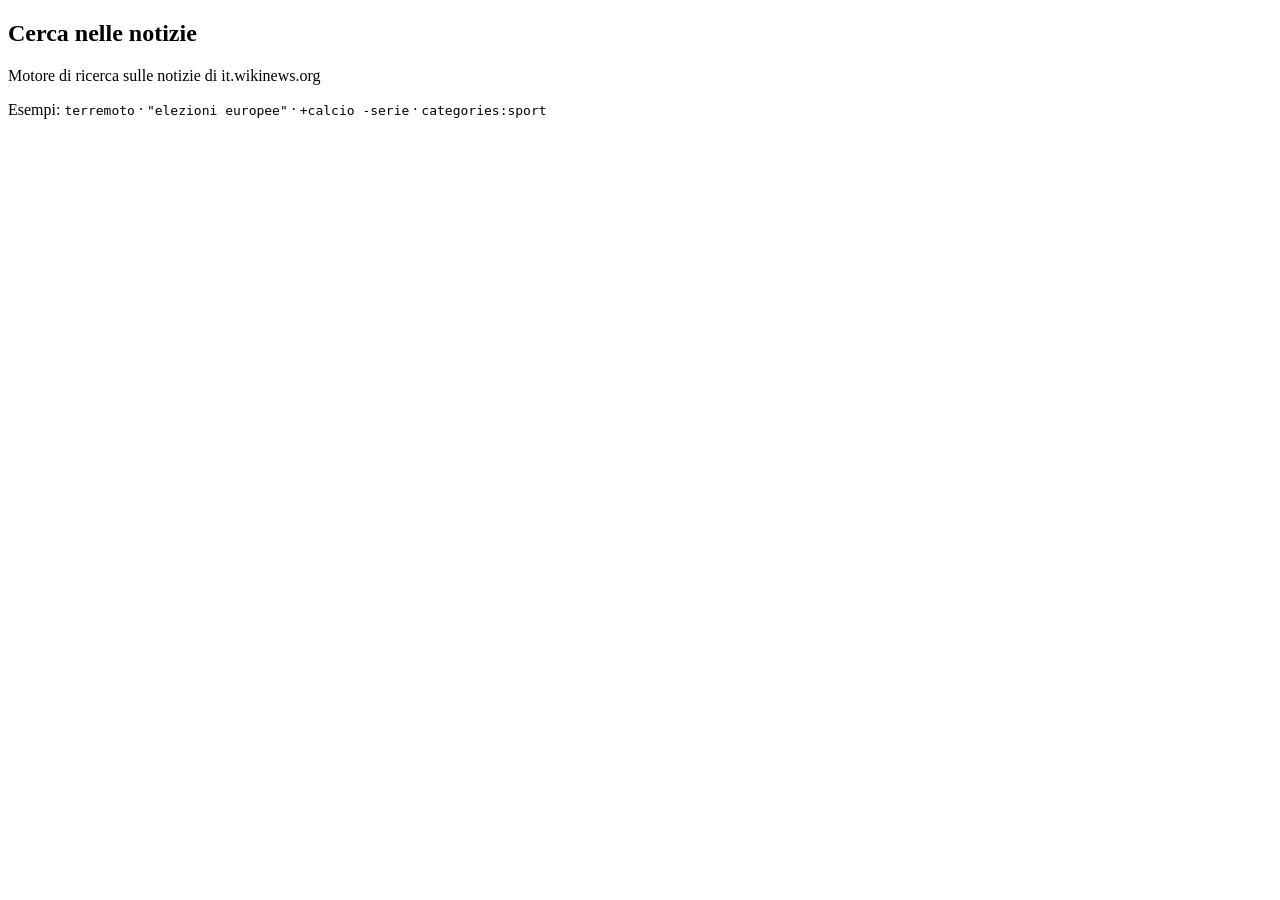
<file: wikinews/src/main/resources/templates/home.html>
<!DOCTYPE html>
<html lang="it" xmlns:th="http://www.thymeleaf.org">
<head th:replace="~{fragments/head :: head('Wikinews Search')}"></head>
<body>

<header th:replace="~{fragments/header :: header}"></header>

<main class="wrap">
    <section class="hero">
        <h1>Cerca nelle notizie</h1>
        <p>Motore di ricerca sulle notizie di it.wikinews.org</p>
    </section>

    <form th:replace="~{fragments/searchBar :: searchBar}"></form>

    <div class="help">
        Esempi: <code>terremoto</code> · <code>"elezioni europee"</code> · <code>+calcio -serie</code> ·
        <code>categories:sport</code>
    </div>
</main>

<footer th:replace="~{fragments/footer :: footer}"></footer>

</body>
</html>
</file>
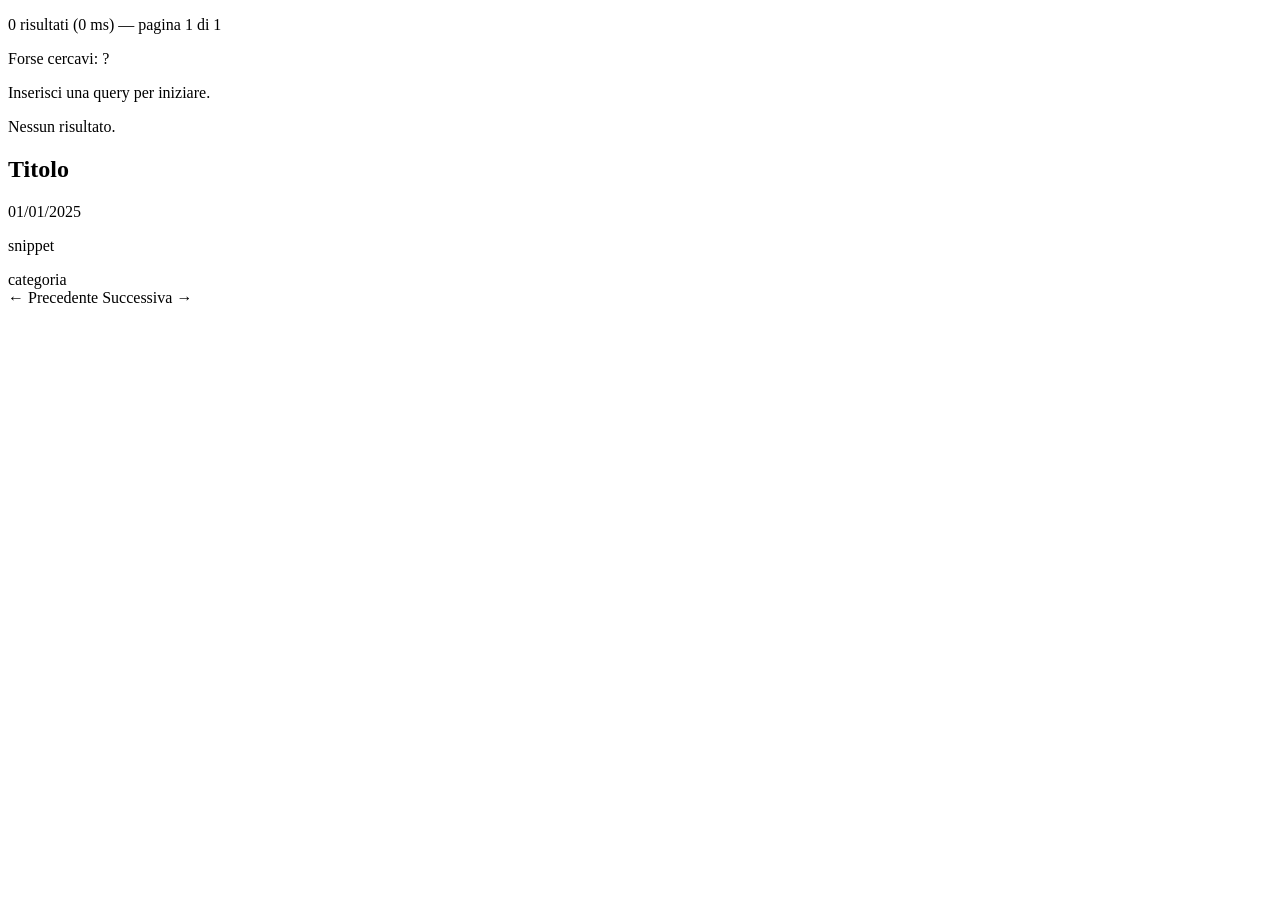
<file: wikinews/src/main/resources/templates/search.html>
<!DOCTYPE html>
<html lang="it" xmlns:th="http://www.thymeleaf.org">
<head th:replace="~{fragments/head :: head('Risultati · Wikinews Search')}"></head>
<body>
<!--/*
  VARIABILI DEL MODEL (riempite da SearchController.search):
    q, category, from, to, sort   -> parametri della ricerca corrente
    response                      -> SearchResponse (totalHits, tookMs, page, totalPages, results)
    error                         -> messaggio di errore (se la ricerca fallisce)
  Ogni elemento di response.results (r) ha: url, title, date, snippet, categories.
*/-->

<header th:replace="~{fragments/header :: header}"></header>

<main class="wrap">

    <form th:replace="~{fragments/searchBar :: searchBar}"></form>

    <!-- Errore -->
    <div class="error" th:if="${error}" th:text="${error}" role="alert"></div>

    <!-- Riepilogo risultati -->
    <p class="meta" th:if="${response}">
        <span th:text="${#numbers.formatInteger(response.totalHits, 1, 'POINT')}">0</span> risultati
        (<span th:text="${response.tookMs}">0</span> ms) — pagina
        <span th:text="${response.page}">1</span> di <span th:text="${response.totalPages}">1</span>
    </p>

    <!-- Suggerimento di ricerca -->
    <div class="suggestion"
        th:if="${response != null
                and response.suggestedQuery != null}">

        <p>
            Forse cercavi:
            <strong class="suggested-query"
                    th:text="${response.suggestedQuery}">
            </strong>?
        </p>

    </div>

    <p class="meta" th:if="${response == null and error == null}">Inserisci una query per iniziare.</p>

    <section th:if="${response}">
        <p th:if="${response.results.empty}">Nessun risultato.</p>

        <!-- Un risultato -->
        <article class="hit" th:each="r : ${response.results}">
            <h2><a th:href="${r.url}" th:text="${r.title}" target="_blank" rel="noopener">Titolo</a></h2>
            <div class="meta hit-date" th:if="${r.date}"
                 th:text="${#dates.format(r.date, 'dd/MM/yyyy')}">01/01/2025</div>
            <p class="snippet" th:utext="${r.snippet}">snippet</p>

            <!-- Categorie: click = nuova ricerca con quel filtro -->
            <div class="tags">
                <a th:each="c : ${r.categories}" th:text="${c}"
                   th:href="@{/search(q=${q}, category=${c}, sort=${sort})}">categoria</a>
            </div>
        </article>

        <!-- Paginazione: mantiene q, filtri e ordinamento, cambia solo page -->
        <nav class="pager" aria-label="Paginazione" th:if="${response.totalPages > 1}">
            <a th:if="${response.page > 1}"
               th:href="@{/search(
                    q=${q},
                    category=${category},
                    from=${from},
                    to=${to},
                    sort=${sort},
                    page=${response.page - 1})}">← Precedente</a>
            <span th:unless="${response.page > 1}"></span>

            <a th:if="${response.page < response.totalPages}"
               th:href="@{/search(
                    q=${q},
                    category=${category},
                    from=${from},
                    to=${to},
                    sort=${sort},
                    page=${response.page + 1})}">Successiva →</a>
        </nav>
    </section>
</main>

<footer th:replace="~{fragments/footer :: footer}"></footer>

</body>
</html>
</file>
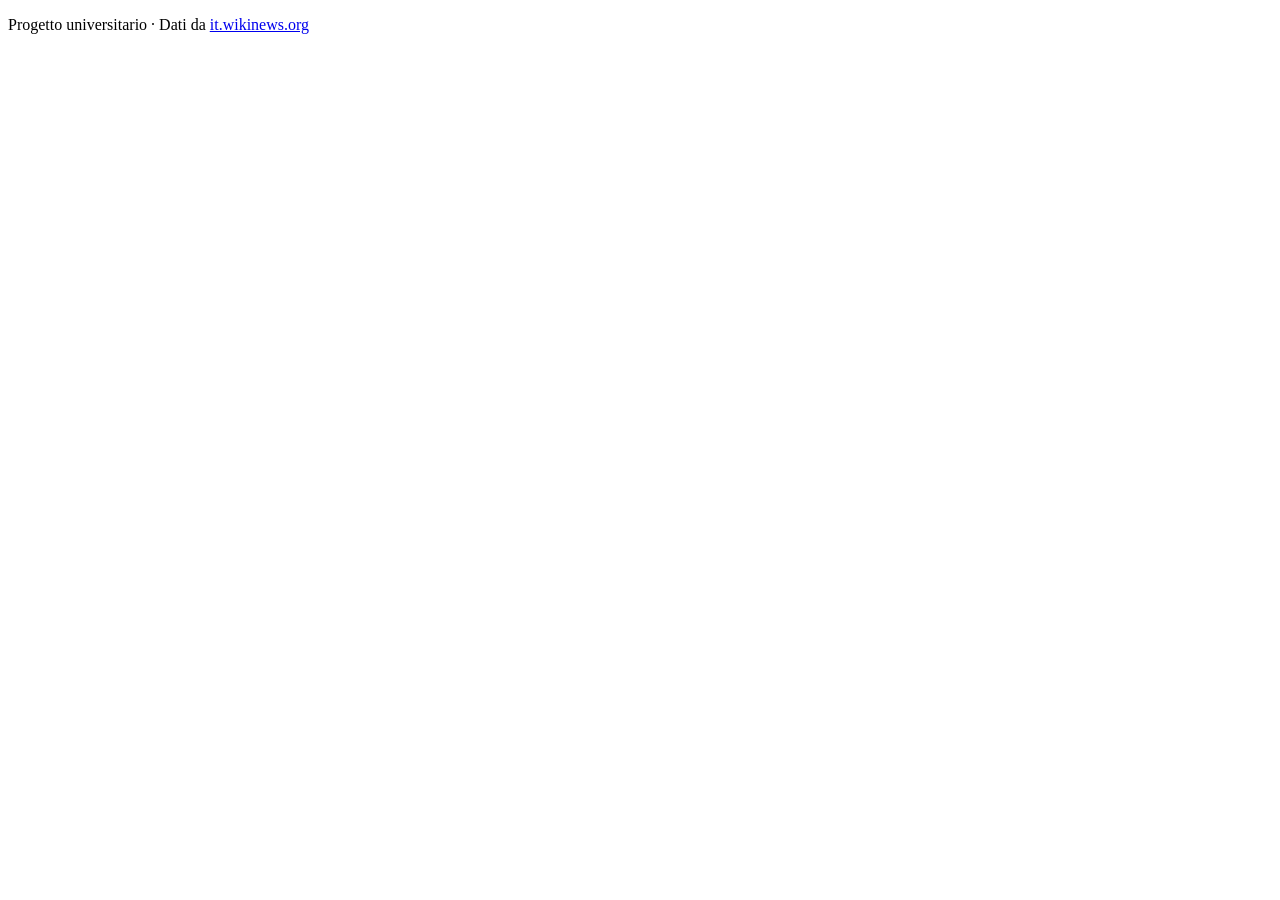
<file: wikinews/src/main/resources/templates/fragments/footer.html>
<!DOCTYPE html>
<html lang="it" xmlns:th="http://www.thymeleaf.org">
<!--/* Uso: <footer th:replace="~{fragments/footer :: footer}"></footer> */-->
<footer th:fragment="footer" class="site-footer">
    <div class="wrap">
        <p>Progetto universitario · Dati da <a href="https://it.wikinews.org" target="_blank" rel="noopener">it.wikinews.org</a></p>
    </div>
</footer>
</html>
</file>
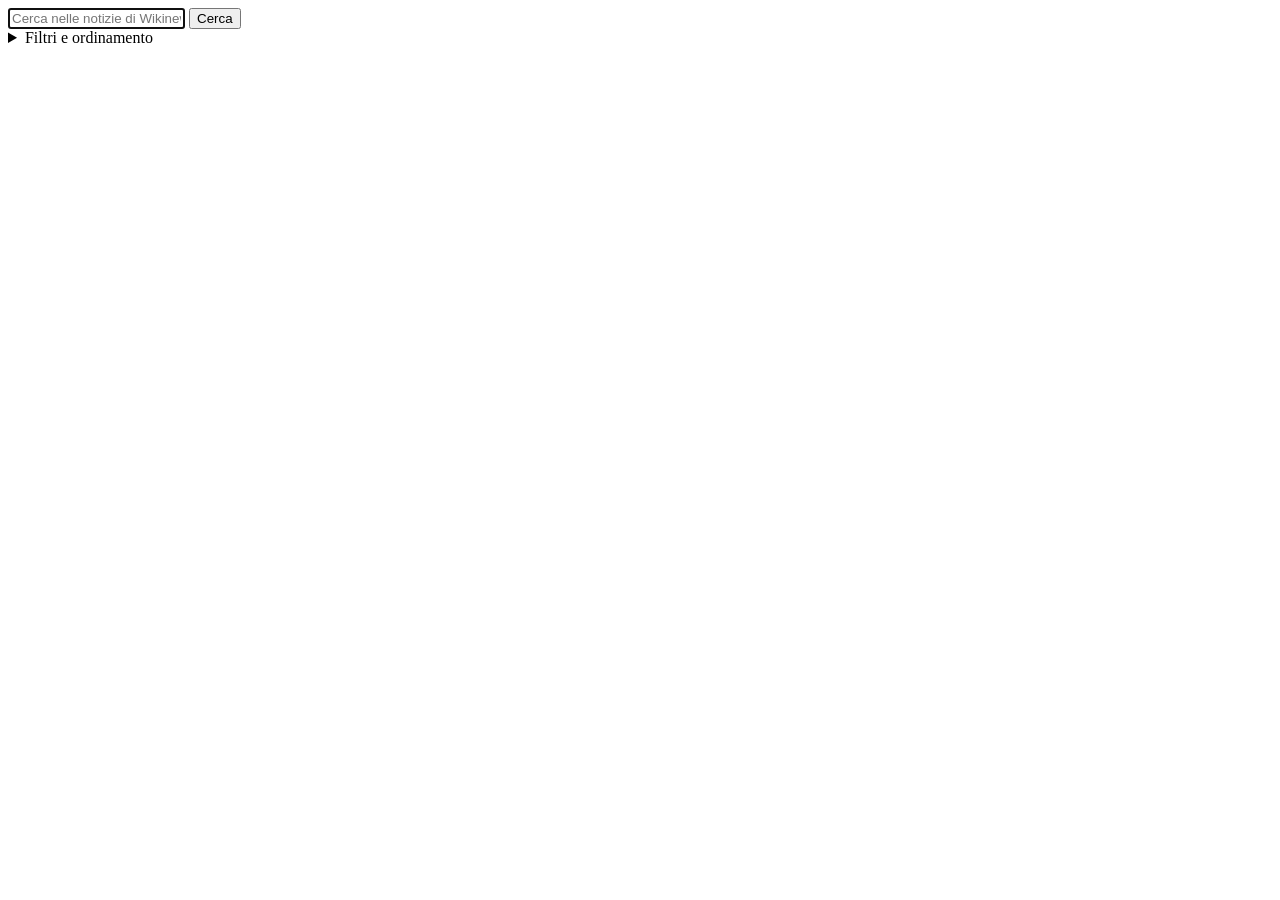
<file: wikinews/src/main/resources/templates/fragments/searchBar.html>
<!DOCTYPE html>
<html lang="it" xmlns:th="http://www.thymeleaf.org">
<!--/*
  BARRA DI RICERCA
  Uso: <form th:replace="~{fragments/searchBar :: searchBar}"></form>

  Il form invia una GET a /search. Ogni campo ha un "name" che
  corrisponde a un @RequestParam di SearchController.search():

    name nel form | @RequestParam      | tipo        | default
    --------------+--------------------+-------------+-----------
    q             | q                  | String      | ""
    category      | category           | String      | ""
    from          | from               | LocalDate   | null
    to            | to                 | LocalDate   | null
    sort          | sort               | String      | "relevance"  (oppure "date")
    (link pagina) | page               | int         | 1

  Il th:value="${...}" rimette nel campo il valore inviato prima:
  vengono dal Model riempito dal controller (model.addAttribute).
*/-->
<form th:fragment="searchBar" class="search" action="/search" method="get" role="search">

    <!-- Testo libero  ->  parametro "q" -->
    <div class="row">
        <input type="text" name="q" th:value="${q}"
               placeholder="Cerca nelle notizie di Wikinews…" aria-label="Cerca" autofocus>
        <button type="submit">Cerca</button>
    </div>

    <!-- Filtri e ordinamento (aperto se almeno un filtro e' attivo) -->
    <details th:open="${!#strings.isEmpty(category) or from != null or to != null or sort == 'date'}">
        <summary>Filtri e ordinamento</summary>
        <div class="row row-filters">

            <!-- Filtro categoria  ->  parametro "category"
                 I suggerimenti arrivano da GET /categories?q=... (vedi js/category-autocomplete.js) -->
            <input type="text" id="category-input" name="category" list="category-list"
                   autocomplete="off" th:value="${category}"
                   th:data-suggest-url="@{/categories}"
                   placeholder="Categoria" aria-label="Categoria">
            <datalist id="category-list"></datalist>

            <!-- Intervallo date  ->  parametri "from" e "to" (formato yyyy-MM-dd) -->
            <label>Dal <input type="date" name="from" th:value="${from}"></label>
            <label>al <input type="date" name="to" th:value="${to}"></label>

            <!-- Ordinamento  ->  parametro "sort" ("relevance" o "date") -->
            <select name="sort" aria-label="Ordinamento">
                <option value="relevance" th:selected="${sort != 'date'}">Più rilevanti</option>
                <option value="date" th:selected="${sort == 'date'}">Più recenti</option>
            </select>
        </div>
    </details>
</form>
</html>
</file>
